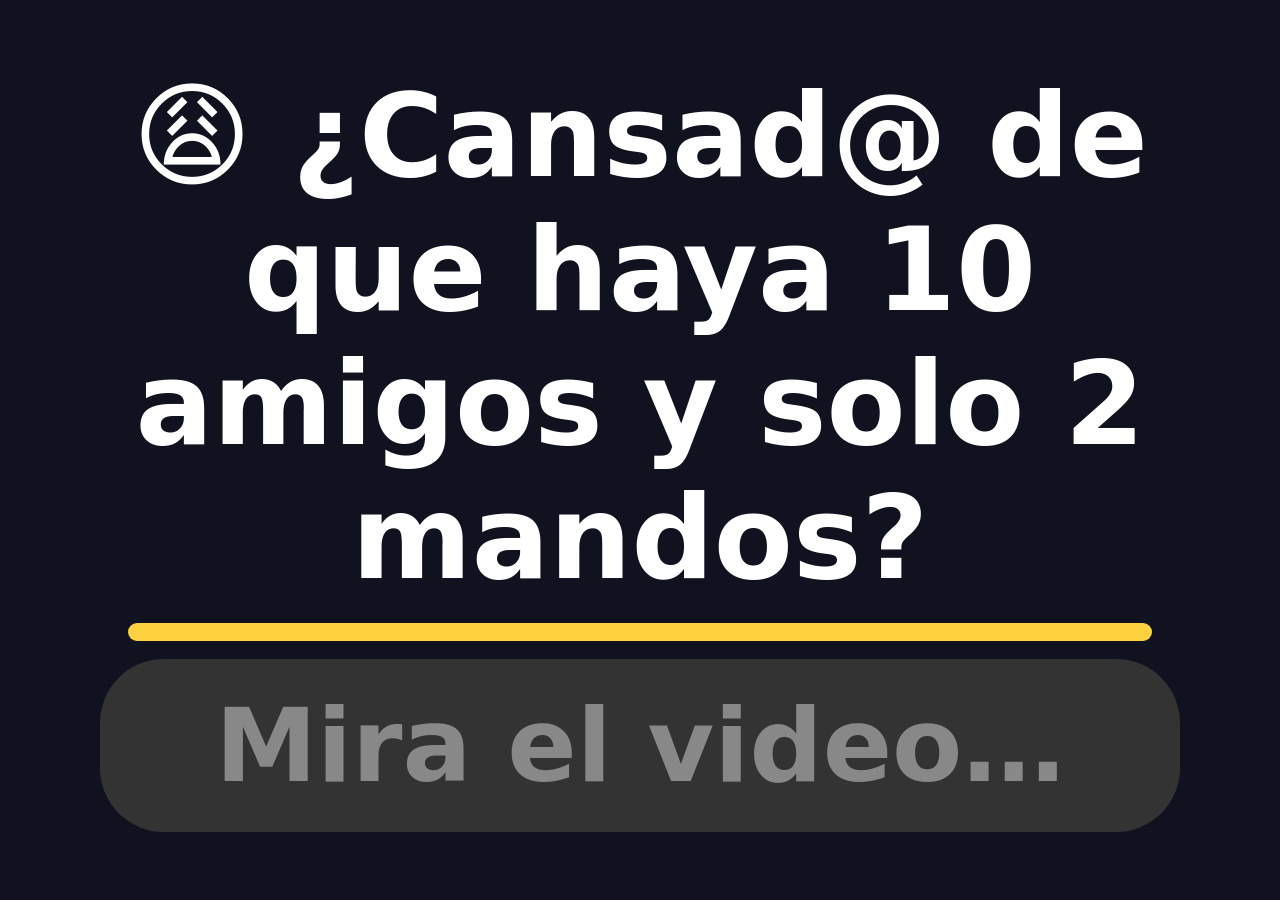
<file: pad.html>
<!DOCTYPE html><html lang="es"><head><meta charset="utf-8">
<meta name="viewport" content="width=device-width,initial-scale=1,viewport-fit=cover,user-scalable=no"><title>Mando</title><link rel="stylesheet" href="style.css">
<style>#app{padding:3vh 5vw}h1{font-size:9vw}p{font-size:5vw}
#bar{width:80vw;height:2vh;background:#1c2133;border-radius:9px;overflow:hidden}#bar i{display:block;height:100%;width:0;background:#ffd23f;transition:width 10s linear}
.sc{font-size:9vw;font-weight:800;min-height:34vh;display:flex;align-items:center;justify-content:center;opacity:0;transition:opacity .6s}.sc.on{opacity:1}
button{font:inherit;font-weight:900;border:0;border-radius:5vw;color:#111;touch-action:manipulation}
#go{font-size:8vw;padding:3vh 9vw;background:#5ee07a}#go:disabled{background:#333;color:#888}
#tap{width:80vw;height:80vw;max-height:60vh;border-radius:50%;font-size:10vw}
#ch{display:grid;grid-template-columns:1fr 1fr;gap:3vw;width:92vw;height:70vh}#ch button{font-size:12vw}</style></head>
<body><div id="app"></div><script>
const R=new URLSearchParams(location.search).get('r')||'',app=document.getElementById('app');
const id=sessionStorage.pid||(sessionStorage.pid=Math.random().toString(36).slice(2,10));
const send=m=>fetch(`/send?r=${R}&role=pad&id=${id}`,{method:'POST',body:JSON.stringify(m),keepalive:true}).catch(()=>{});
const S=["😩 ¿Cansad@ de que haya 10 amigos y solo 2 mandos?","📱 Ahora tu móvil ES el mando","🎮 Escanea, conecta y juega hasta 4 personas","🏆 6 minijuegos. 1 campeón."];
app.innerHTML=`<div class="sc" id="sc"></div><div id="bar"><i></i></div><button id="go" disabled>Mira el video…</button>`;
const sc=document.getElementById('sc'),go=document.getElementById('go');
S.forEach((t,k)=>{setTimeout(()=>{sc.classList.remove('on');setTimeout(()=>{sc.textContent=t;sc.classList.add('on')},300)},k*2500)});
setTimeout(()=>document.querySelector('#bar i').style.width='100%',50);
setTimeout(()=>{go.disabled=false;go.textContent='▶ EMPEZAR'},10300);
go.onclick=connect;
let me={name:'',color:'#ffd23f'};
function connect(){
  app.innerHTML='<h1>Conectando…</h1>';
  const es=new EventSource(`/events?r=${R}&role=pad&id=${id}`);
  es.onmessage=e=>{const m=JSON.parse(e.data);
    if(m.type==='full'){es.close();app.innerHTML='<h1>😕 Sala llena</h1><p>Máximo 4 jugadores</p>'}
    else if(m.type==='you'){me=m;if(!document.getElementById('ch')&&!document.getElementById('tap'))wait('Conectado ✅')}
    else if(m.type==='mode')render(m)};
}
function wait(t){app.innerHTML=`<h1 style="color:${me.color}">${me.name}</h1><p>${t}</p>`}
function render(m){
  if(m.mode==='wait')return wait(m.t||'');
  if(m.mode==='tap'){app.innerHTML=`<button id="tap" style="background:${m.c||me.color}">${m.l||'TOCA'}</button>`;
    document.getElementById('tap').onpointerdown=()=>{send({type:'press'});navigator.vibrate&&navigator.vibrate(15)}}
  if(m.mode==='choice'){app.innerHTML=`<div id="ch" style="${m.opts.length<3?'grid-template-columns:1fr':''}">${m.opts.map((o,k)=>`<button style="background:${o.c}" data-k="${k}">${o.l}</button>`).join('')}</div>`;
    document.querySelectorAll('#ch button').forEach(b=>b.onpointerdown=()=>{send({type:'press',v:+b.dataset.k});navigator.vibrate&&navigator.vibrate(15)})}}
</script></body></html>
</file>
<file: style.css>
*{box-sizing:border-box}html,body{height:100%;margin:0;background:#10131f;color:#fff;font-family:system-ui,sans-serif;text-align:center;overflow:hidden}
#app{height:100%;display:flex;flex-direction:column;align-items:center;justify-content:center;gap:2vh;padding:2vh 3vw}
h1{margin:0;font-size:5.5vw}p{font-size:2.6vw;margin:0}#big{font-size:16vw;font-weight:900;line-height:1}
.bd{display:flex;flex-wrap:wrap;gap:1.5vw;justify-content:center}
.chip{padding:1.2vw 2.4vw;border-radius:99px;font-size:3vw;font-weight:800;color:#111;display:flex;gap:1.2vw;align-items:center}
.chip b{background:#111;color:#fff;border-radius:99px;padding:0 1.2vw}
#qr{background:#fff;padding:1.2vw;border-radius:1.5vw;display:inline-block}
.row{display:flex;gap:4vw;align-items:center;justify-content:center}
.code{font-size:6vw;font-weight:900;letter-spacing:.5vw;color:#ffd23f}
small{opacity:.7;font-size:1.8vw}
</file>
